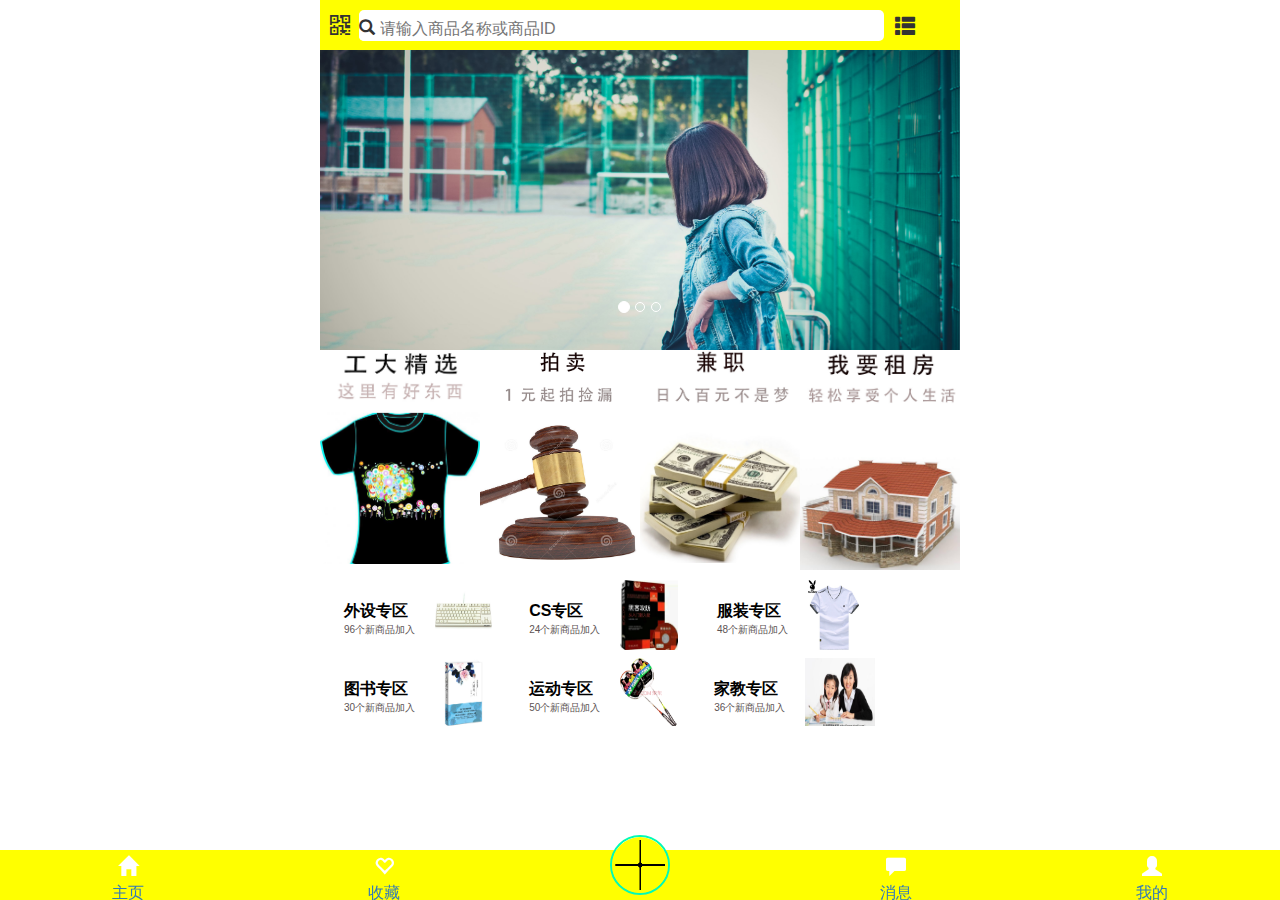
<file: index.html>
<!DOCTYPE html>
<html lang="en">
	<head>
		<meta charset="utf-8">
		<title>Project</title>
		<meta name="viewport" content="width=device-width, initial-scale=1, maximum-scale=1, user-scalable=no">
		<link rel="stylesheet" href="css/bootstrap.min.css" type="text/css">
		<link rel="stylesheet" href="css/index.css">

	</head>
	<body>
		<header>
			<span class="glyphicon glyphicon-qrcode" id="QR-ico"></span><div class="search" id="search"></span><span id="search-ico" class="glyphicon glyphicon-search">
			</span>
			<input type="text" placeholder="请输入商品名称或商品ID"></div>
			<span id="menu-ico" class="	glyphicon glyphicon-th-list"></span>
		</header>
		<div>
			<div id="myCarousel" class="carousel slide">
				<ol class="carousel-indicators">
					<li data-target="#myCarousel" data-slide-to="0" class="active"></li>
					<li data-target="#myCarousel" data-slide-to="1"></li>
					<li data-target="#myCarousel" data-slide-to="2"></li>
				</ol>
				<div class="carousel-inner">
					<div class="item active">
						<a href="#"><img src="images/p0.jpg" alt="picture_0"></a>
					</div>
					<div class="item">
						<a href="#"><img src="images/p1.jpg" alt="picture_1"></a>
					</div>
					<div class="item">
						<a href="#"><img src="images/p2.jpg" alt="picture_2"></a>
					</div>
				</div>
			</div>
			<div id="main">
				<ul>
					<li><a href="#"><img src="images/main_1.jpg" alt="main_1"></a></li>
					<li><a href="#"><img src="images/main_2.jpg" alt="main_2"></a></li>
					<li><a href="#"><img src="images/main_3.jpg" alt="main_3"></a></li>
					<li><a href="#"><img src="images/main_4.jpg" alt="main_4"></a></li>
				</ul>
			</div>

			<div id="recommend">
				<ul>
					<li><a href="#"><div class="word"><span class="h">外设专区</span><br><span class="d">96个新商品加入</span></div><img src="images/recommend_1.jpg" alt="recommend_1"></a></li>
					<li><a href="#"><div class="word"><span class="h">CS专区</span><br><span class="d">24个新商品加入</span></div><img src="images/recommend_2.png" alt="recommend_2"></a></li>
					<li><a href="#"><div class="word"><span class="h">服装专区</span><br><span class="d">48个新商品加入</span></div><img src="images/recommend_3.jpg" alt="recommend_3"></a></li>
					<li><a href="#"><div class="word"><span class="h">图书专区</span><br><span class="d">30个新商品加入</span></div><img src="images/recommend_4.jpg" alt="recommend_4"></a></li>
					<li><a href="#"><div class="word"><span class="h">运动专区</span><br><span class="d">50个新商品加入</span></div><img src="images/recommend_5.jpg" alt="recommend_5"></a></li>
					<li><a href="#"><div class="word"><span class="h">家教专区</span><br><span class="d">36个新商品加入</span></div><img src="images/recommend_6.jpg" alt="recommend_6"></a></li>
				</ul>
			</div>
		</div>
		<footer id="footer">
			
		</footer>
		<div class="bottom">
			<ul>
				<li><a href="index.html"><span class="glyphicon glyphicon-home ico"></span><br>主页</a></li>
				<li><a href="#"><span class="glyphicon glyphicon-heart-empty ico"></span><br>收藏</a></li>
				<li><a href="#"><img src="images/bottom.png" alt="发布"></a></li>
				<li><a href="#"><span class="glyphicon glyphicon-comment ico"></span><br>消息</a></li>
				<li><a href="#"><span class="glyphicon glyphicon-user ico"></span><br>我的</a></li>
			</ul>
		</div>

		<script type="text/javascript" src="js/jquery.min.js"></script>
		<script type="text/javascript" src="js/bootstrap.min.js"></script>
		<script type="text/javascript">
			$(function () {
				$('#myCarousel').carousel({
					interval: 5000
				})
			})
		</script>
	</body>
</html>
</file>
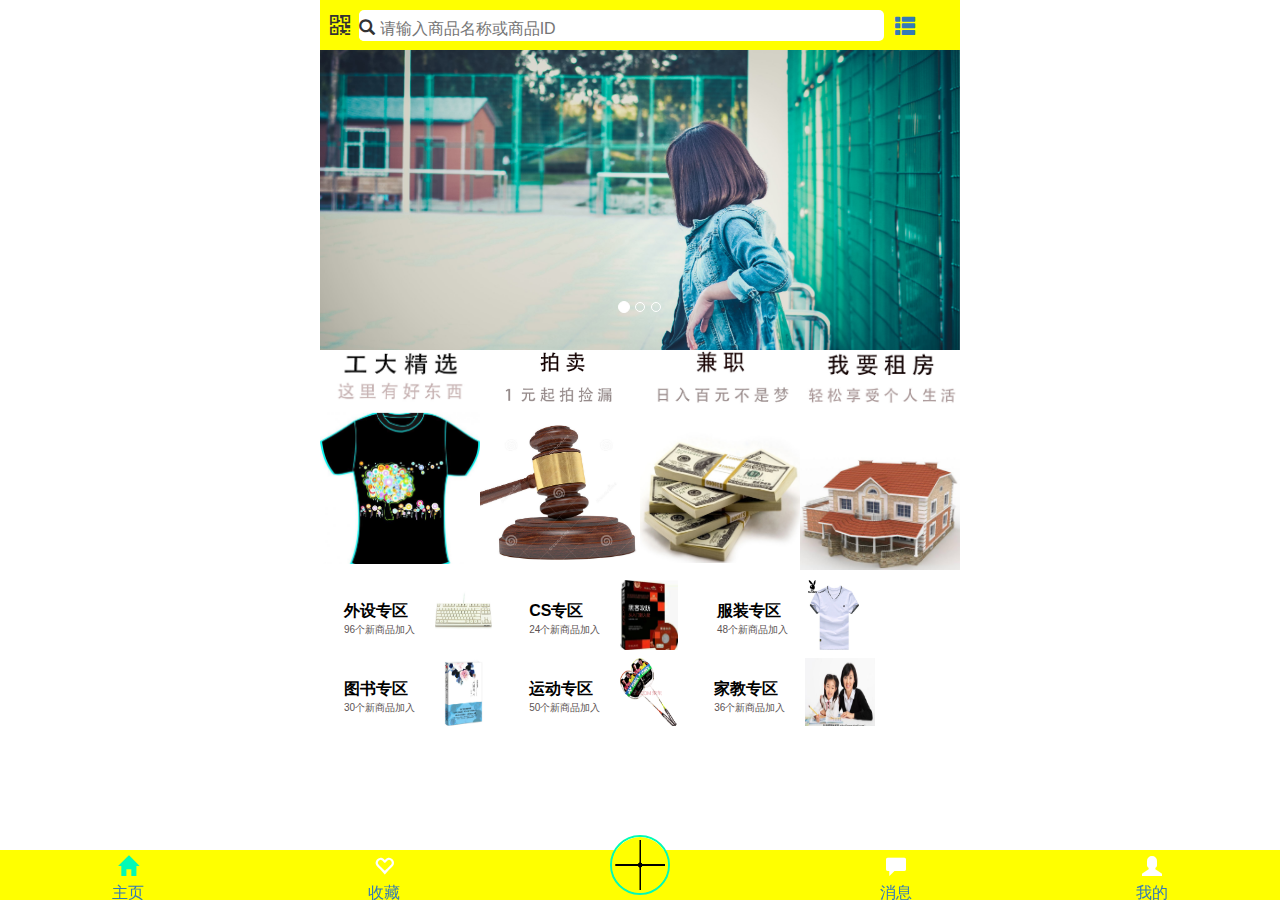
<file: app.html>
<!DOCTYPE html>
<html lang="en">
	<head>
		<meta charset="utf-8">
		<title>Project</title>
		<meta name="viewport" content="width=device-width, initial-scale=1, maximum-scale=1, user-scalable=no">
		<link rel="stylesheet" href="css/bootstrap.min.css" type="text/css">
		<link rel="stylesheet" href="css/index.css">

	</head>
	<body>
		<header>
			<span class="glyphicon glyphicon-qrcode" id="QR-ico"></span><div class="search" id="search"></span><span id="search-ico" class="glyphicon glyphicon-search">
			</span>
			<input type="text" placeholder="请输入商品名称或商品ID"></div>
			<a href="classification.html"><span id="menu-ico" class="	glyphicon glyphicon-th-list"></span></a>
		</header>
		<div id="part">
			<div id="myCarousel" class="carousel slide">
				<ol class="carousel-indicators">
					<li data-target="#myCarousel" data-slide-to="0" class="active"></li>
					<li data-target="#myCarousel" data-slide-to="1"></li>
					<li data-target="#myCarousel" data-slide-to="2"></li>
				</ol>
				<div class="carousel-inner">
					<div class="item active">
						<a href="#"><img src="images/p0.jpg" alt="picture_0"></a>
					</div>
					<div class="item">
						<a href="#"><img src="images/p1.jpg" alt="picture_1"></a>
					</div>
					<div class="item">
						<a href="#"><img src="images/p2.jpg" alt="picture_2"></a>
					</div>
				</div>
			</div>
			<div id="main">
				<ul>
					<li><a href="#"><img src="images/main_1.jpg" alt="main_1"></a></li>
					<li><a href="#"><img src="images/main_2.jpg" alt="main_2"></a></li>
					<li><a href="#"><img src="images/main_3.jpg" alt="main_3"></a></li>
					<li><a href="#"><img src="images/main_4.jpg" alt="main_4"></a></li>
				</ul>
			</div>

			<div id="recommend">
				<ul>
					<li><a href="#"><div class="word"><span class="h">外设专区</span><br><span class="d">96个新商品加入</span></div><img src="images/recommend_1.jpg" alt="recommend_1"></a></li>
					<li><a href="#"><div class="word"><span class="h">CS专区</span><br><span class="d">24个新商品加入</span></div><img src="images/recommend_2.png" alt="recommend_2"></a></li>
					<li><a href="#"><div class="word"><span class="h">服装专区</span><br><span class="d">48个新商品加入</span></div><img src="images/recommend_3.jpg" alt="recommend_3"></a></li>
					<li><a href="#"><div class="word"><span class="h">图书专区</span><br><span class="d">30个新商品加入</span></div><img src="images/recommend_4.jpg" alt="recommend_4"></a></li>
					<li><a href="#"><div class="word"><span class="h">运动专区</span><br><span class="d">50个新商品加入</span></div><img src="images/recommend_5.jpg" alt="recommend_5"></a></li>
					<li><a href="#"><div class="word"><span class="h">家教专区</span><br><span class="d">36个新商品加入</span></div><img src="images/recommend_6.jpg" alt="recommend_6"></a></li>
				</ul>
			</div>
		</div>

		<div class="bottom" id="bottom">
			<ul>
				<li><a href="" id="home"><span id="home-ico" class="glyphicon glyphicon-home ico selected"></span><br>主页</a></li>
				<li><a href="" id="favourite"><span id="favourite-ico" class="glyphicon glyphicon-heart-empty ico"></span><br>收藏</a></li>
				<li><a href="#"><img src="images/bottom.png" alt="发布"></a></li>
				<li><a href="#" id="message"><span id="message-ico" class="glyphicon glyphicon-comment ico"></span><br>消息</a></li>
				<li><a href="#" id="mine"><span id="mine-ico" class="glyphicon glyphicon-user ico"></span><br>我的</a></li>
			</ul>
		</div>

		<script type="text/javascript" src="js/jquery.min.js"></script>
		<script type="text/javascript" src="js/bootstrap.min.js"></script>
		<script type="text/javascript">
			$(function () {
				$('#myCarousel').carousel({
					interval: 5000
				})
			});
			$(function() {
				$("#favourite").click(function() {
					$("#favourite-ico").addClass('selected');
					$("#home-ico, #message-ico, #mine-ico").removeClass('selected');
					// $("#part").load("app_1.html");
					return false;
				});
			});
			$(function() {
				$("#home").click(function() {
					$("#home").addClass('selected');
					$("#favourite-ico, #message-ico, #mine-ico").removeClass('selected');
					$("#part").load("app.html #part");
					return false;
				});
			});
			$(function() {
				$("#message").click(function() {
					$("#message-ico").addClass('selected');
					$("#favourite-ico, #mine-ico, #home-ico").removeClass('selected');
					// $("#part").load("app_1.html");
					return false;
				});
			});
			$(function() {
				$("#mine").click(function() {
					$("#mine-ico").addClass('selected');
					$("#favourite-ico, #message-ico, #home-ico").removeClass('selected');
					// $("#part").load("app_1.html");
					return false;
				});
			});
		</script>
	</body>
</html>
</file>
<file: css/index.css>
@charset 'UTF-8';
* {
	margin:  0;
	padding: 0;
}
html {
	font-size: 625%;
}
img {
	display: block;
	max-width: 100%;
}
ul li {
	list-style: none;
}
body {
	font-size: .16rem;
	margin-bottom: 0.8rem;
}
header {
	clear: both;
	width: 100%;
	max-width: 6.4rem;
	margin: 0 auto;
	height: 0.5rem;
	background-color: yellow;
	padding: 0.1rem 0;
}
header #QR-ico {
	display: inline-block;
	font-size: 0.2rem;
/* 	margin-right: 0.05rem; 
	margin-left: 0.05rem; */
	margin-right: 1.5%; 
	margin-left: 1.5%; 
	max-width: 5%;
}
header #search {
	background-color: white;
	width: 82%;
	display: inline-block;
	padding: 0;
	border-radius: 0.05rem;

}
header #search-ico {
	display: inline-block;
	background-color: white;
	padding: 0.09rem 0;
	padding-bottom: 0.045rem;
	margin-right: 0;
	border-radius: 0.05rem;
}
header input {
	border: none;
	height: 100%;
	width: 90%;
	outline: none;
}
header #menu-ico {
	display: inline-block;
	font-size: 0.2rem;
	margin-right: 1%; 
	margin-left: 1%;
	max-width: 5%
}
#myCarousel, #main, #recommend{
	max-width: 640px;
	margin: 0 auto;
	max-height: 300px;
	overflow: hidden;
}
#main ul li {
	list-style: none;
	float: left;
	max-height: 300px;
	max-width: 25%;
}
#recommend ul li {
	padding-left: 1.5em;
	list-style: none;
	float: left;
	max-width: 50%;
	max-height: 78px;
}
#recommend ul li .word {
	display: inline-block;
	padding-top: 0.3rem;
	float: left;
}
#recommend ul li .h {

	float: left;
	color: black;
	font-weight: bold;
}
#recommend ul li .d {
	float: left;
	color: #5C5353;
	font-size: 0.1rem;
}

#recommend ul li img {
	margin-left: 0.2rem;
	padding-top: 0.1rem;
	height: 0.8rem;
	min-width: 35%;
	width: 35%;
	float: left;
}


.bottom {
	height: 0.5rem;
	width: 100%;
	min-width: 3.2rem;
	margin: 0 auto;
	position: fixed;
	bottom: 0;
	background-color: yellow;
}
.bottom li {
	width: 20%;
	float: left;
	text-align: center;
	margin-top: 0.05rem;
}
.bottom li img {
	margin: 0 auto;
	position: relative;
	top: -0.2rem;
	height: 0.6rem;
	width: 0.6rem;
	border: 2px solid #02FAB6;
	border-radius: 0.5rem;
}
.bottom .ico {
	color: white;
	font-size: 0.2rem;
}
.bottom ul li a:link, ul li a:visited {
	border-bottom : none;
}
.bottom .selected {
	color: #02FAB6;
}
</file>
